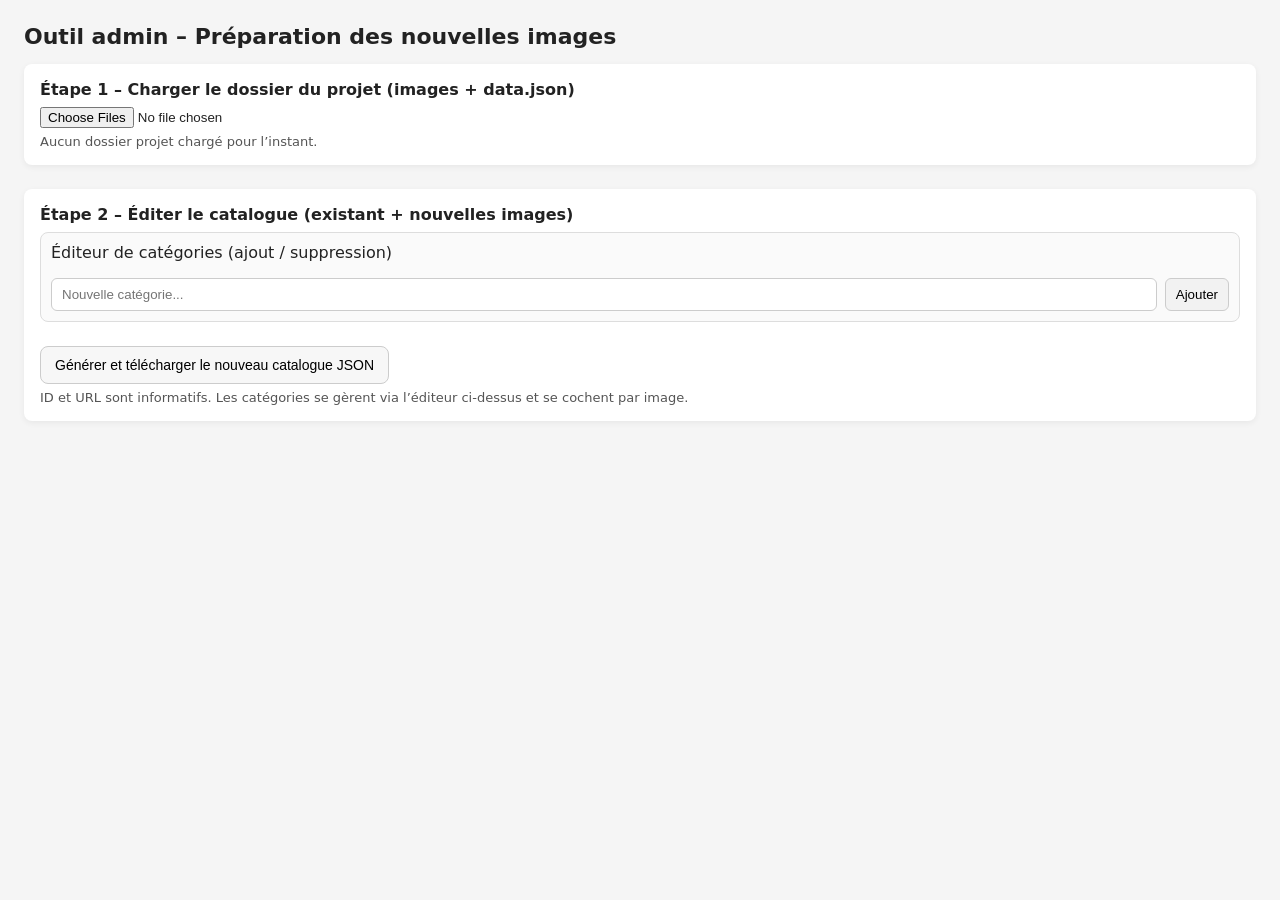
<file: admin-tool/index.html>
<!DOCTYPE html>
<html lang="fr">
  <head>
    <meta charset="UTF-8" />
    <title>Outil admin - Tag des images</title>
    <meta name="viewport" content="width=device-width, initial-scale=1.0" />
    <style>
      body {
        margin: 0;
        padding: 24px;
        font-family: system-ui, -apple-system, BlinkMacSystemFont, "Segoe UI",
          sans-serif;
        background-color: #f5f5f5;
        color: #222;
      }

      h1 {
        margin-top: 0;
        font-size: 22px;
      }

      .step {
        margin-bottom: 24px;
        padding: 16px;
        border-radius: 8px;
        background-color: #ffffff;
        box-shadow: 0 2px 6px rgba(0, 0, 0, 0.06);
      }

      .step-title {
        font-weight: 600;
        margin-bottom: 8px;
      }

      input[type="file"] {
        display: block;
        margin-top: 8px;
      }

      .status {
        font-size: 13px;
        color: #555;
        margin-top: 6px;
      }

      .tagging-zone {
        display: grid;
        grid-template-columns: repeat(auto-fill, minmax(220px, 1fr));
        gap: 12px;
        margin-top: 12px;
      }

      .tag-card {
        border: 1px solid #dddddd;
        border-radius: 8px;
        padding: 8px;
        background-color: #fafafa;
        display: flex;
        flex-direction: column;
        gap: 6px;
      }

      .tag-card img {
        width: 100%;
        height: 120px;
        object-fit: contain;
        background-color: #ffffff;
        border-radius: 6px;
      }

      .tag-card-filename {
        font-size: 12px;
        color: #444;
        word-break: break-all;
      }

      .tag-card input[type="text"] {
        width: 100%;
        padding: 6px 8px;
        border-radius: 6px;
        border: 1px solid #cccccc;
        font-size: 12px;
      }

      .tag-card .field-label {
        font-size: 11px;
        color: #666;
        margin-top: 2px;
      }

      .info-line {
        font-size: 12px;
        color: #444;
        background-color: #ffffff;
        border: 1px solid #e2e2e2;
        border-radius: 6px;
        padding: 6px 8px;
        word-break: break-all;
      }

      .card-badge {
        align-self: flex-start;
        font-size: 11px;
        border-radius: 999px;
        padding: 2px 8px;
        background: #e9f5ff;
        color: #0a5a94;
      }

      .card-badge.new {
        background: #e9fbe9;
        color: #1f6b1f;
      }

      #generate-json-btn {
        margin-top: 12px;
        padding: 10px 14px;
        border-radius: 8px;
        border: 1px solid #cccccc;
        background-color: #f7f7f7;
        cursor: pointer;
        font-size: 14px;
      }

      .category-editor {
        border: 1px solid #dddddd;
        border-radius: 8px;
        padding: 10px;
        background: #fafafa;
        margin-bottom: 12px;
      }

      .category-editor-row {
        display: flex;
        gap: 8px;
        margin-top: 8px;
      }

      .category-editor-row input {
        flex: 1;
        padding: 8px 10px;
        border-radius: 6px;
        border: 1px solid #cccccc;
      }

      .category-editor-row button {
        padding: 8px 10px;
        border-radius: 6px;
        border: 1px solid #cccccc;
        background: #f2f2f2;
        cursor: pointer;
      }

      .category-list {
        display: flex;
        flex-wrap: wrap;
        gap: 8px;
        margin-top: 8px;
      }

      .category-chip {
        display: inline-flex;
        align-items: center;
        gap: 6px;
        padding: 4px 8px;
        border-radius: 999px;
        background: #eaf3ff;
        font-size: 12px;
      }

      .category-chip button {
        border: 0;
        background: transparent;
        color: #8a0000;
        cursor: pointer;
        font-weight: 700;
      }

      .category-boxes {
        display: flex;
        flex-wrap: wrap;
        gap: 8px;
        margin-top: 4px;
      }

      .category-box {
        display: inline-flex;
        align-items: center;
        gap: 4px;
        font-size: 12px;
      }
    </style>
  </head>
  <body>
    <h1>Outil admin – Préparation des nouvelles images</h1>

    <div class="step">
      <div class="step-title">
        Étape 1 – Charger le dossier du projet (images + data.json)
      </div>
      <input
        type="file"
        id="project-upload"
        webkitdirectory
        directory
        multiple
      />
      <div id="project-status" class="status">
        Aucun dossier projet chargé pour l’instant.
      </div>
    </div>

    <div class="step">
      <div class="step-title">Étape 2 – Éditer le catalogue (existant + nouvelles images)</div>
      <div class="category-editor">
        <div class="field-label">Éditeur de catégories (ajout / suppression)</div>
        <div id="category-list" class="category-list"></div>
        <div class="category-editor-row">
          <input
            type="text"
            id="new-category-input"
            placeholder="Nouvelle catégorie..."
          />
          <button id="add-category-btn" type="button">Ajouter</button>
        </div>
      </div>
      <div id="tagging-zone" class="tagging-zone">
        <!-- Cartes générées en JS -->
      </div>
      <datalist id="categories"></datalist>
      <button id="generate-json-btn" type="button">
        Générer et télécharger le nouveau catalogue JSON
      </button>
      <div class="status">
        ID et URL sont informatifs. Les catégories se gèrent via l’éditeur ci-dessus et se cochent par image.
      </div>
    </div>

    <script src="admin.js"></script>
  </body>
</html>
</file>
